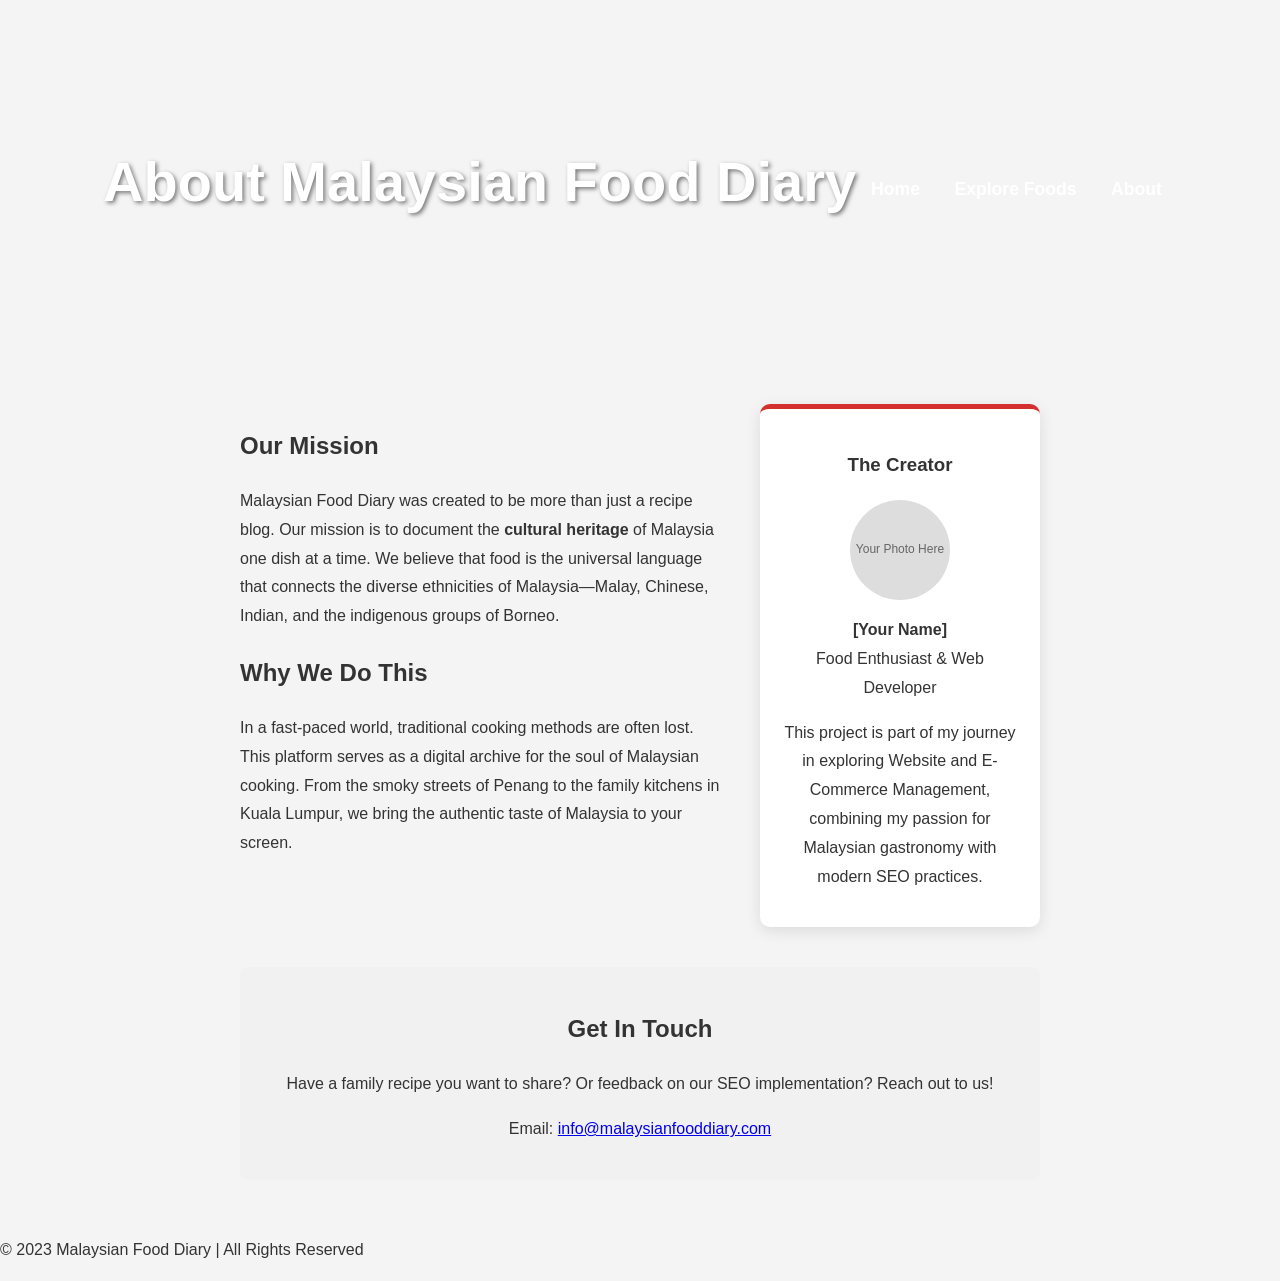
<file: about.html>
<!DOCTYPE html>
<html lang="en">
<head>
    <meta charset="UTF-8">
    <meta name="viewport" content="width=device-width, initial-scale=1.0">
    <title>About Us | The Mission of Malaysian Food Diary</title>
    <meta name="description" content="Learn about the inspiration behind Malaysian Food Diary. Our mission is to preserve and share the rich culinary heritage of Malaysia through authentic recipes.">
    
    <script async src="https://www.googletagmanager.com/gtag/js?id=G-XXXXXXXXXX"></script>
    <script>
      window.dataLayer = window.dataLayer || [];
      function gtag(){dataLayer.push(arguments);}
      gtag('js', new Date());
      gtag('config', 'G-XXXXXXXXXX');
    </script>

    <link rel="stylesheet" href="style.css">
</head>
<body>

    <header>
        <h1>About Malaysian Food Diary</h1>
        <nav>
            <a href="index.html">Home</a>
            <a href="foods.html">Explore Foods</a>
            <a href="about.html">About</a>
        </nav>
    </header>

    <main class="container">
        <section class="about-content">
            <div class="text-block">
                <h2>Our Mission</h2>
                <p>
                    Malaysian Food Diary was created to be more than just a recipe blog. 
                    Our mission is to document the <strong>cultural heritage</strong> of Malaysia 
                    one dish at a time. We believe that food is the universal language that 
                    connects the diverse ethnicities of Malaysia—Malay, Chinese, Indian, and 
                    the indigenous groups of Borneo.
                </p>
                
                <h2>Why We Do This</h2>
                <p>
                    In a fast-paced world, traditional cooking methods are often lost. 
                    This platform serves as a digital archive for the soul of Malaysian 
                    cooking. From the smoky streets of Penang to the family kitchens in 
                    Kuala Lumpur, we bring the authentic taste of Malaysia to your screen.
                </p>
            </div>

            <div class="profile-card">
                <h3>The Creator</h3>
                <div class="profile-img-placeholder">Your Photo Here</div>
                <p><strong>[Your Name]</strong><br>
                Food Enthusiast & Web Developer</p>
                <p>This project is part of my journey in exploring Website and E-Commerce Management, 
                combining my passion for Malaysian gastronomy with modern SEO practices.</p>
            </div>
        </section>

        <section class="contact-info">
            <h2>Get In Touch</h2>
            <p>Have a family recipe you want to share? Or feedback on our SEO implementation? Reach out to us!</p>
            <p>Email: <a href="mailto:info@malaysianfooddiary.com">info@malaysianfooddiary.com</a></p>
        </section>
    </main>

    <footer>
        <p>&copy; 2023 Malaysian Food Diary | All Rights Reserved</p>
    </footer>

</body>
</html>
</file>
<file: style.css>
/* General Styling */
body { font-family: 'Segoe UI', Tahoma, Geneva, Verdana, sans-serif; line-height: 1.6; color: #333; margin: 0; padding: 0; background: #f9f9f9; }
header { background: #d32f2f; color: white; padding: 2rem; text-align: center; }
nav a { color: white; margin: 0 15px; text-decoration: none; font-weight: bold; }

/* Grid Layout */
.grid { display: grid; grid-template-columns: repeat(auto-fit, minmax(250px, 1fr)); gap: 20px; padding: 20px; }
.food-card { background: white; border-radius: 8px; overflow: hidden; box-shadow: 0 4px 8px rgba(0,0,0,0.1); text-align: center; cursor: pointer; transition: 0.3s; }
.food-card:hover { transform: scale(1.05); }
.food-card img { width: 100%; height: 200px; object-fit: cover; }

/* Feedback Section */
.feedback-section { background: #eee; padding: 40px; margin-top: 20px; text-align: center; }
textarea { width: 80%; height: 100px; padding: 10px; margin-bottom: 10px; }
button { background: #d32f2f; color: white; border: none; padding: 10px 20px; cursor: pointer; }

/* Modal Styling */
.modal { display: none; position: fixed; z-index: 1; left: 0; top: 0; width: 100%; height: 100%; background-color: rgba(0,0,0,0.7); }
.modal-content { background-color: white; margin: 10% auto; padding: 20px; width: 60%; border-radius: 10px; }
.close { float: right; font-size: 28px; cursor: pointer; }
/* About Page Specifics */
.container {
    max-width: 800px;
    margin: 0 auto;
    padding: 40px 20px;
}

.about-content {
    display: flex;
    flex-wrap: wrap;
    gap: 40px;
    margin-bottom: 40px;
}

.text-block {
    flex: 2;
}

.profile-card {
    flex: 1;
    background: #fff;
    padding: 20px;
    border-radius: 10px;
    box-shadow: 0 4px 15px rgba(0,0,0,0.1);
    text-align: center;
    border-top: 5px solid #d32f2f;
}

.profile-img-placeholder {
    width: 100px;
    height: 100px;
    background: #ddd;
    border-radius: 50%;
    margin: 0 auto 15px;
    display: flex;
    align-items: center;
    justify-content: center;
    font-size: 12px;
    color: #666;
}

.contact-info {
    text-align: center;
    padding: 20px;
    background: #f1f1f1;
    border-radius: 8px;
}
/* Background and Global Styles */
body { 
    font-family: 'Segoe UI', Arial, sans-serif; 
    line-height: 1.8; 
    margin: 0; 
    padding: 0; 
    background: #f4f4f4 url('https://www.transparenttextures.com/patterns/wood-pattern.png'); /* Subtle wood texture background */
}

/* Hero Header with Background Image */
header { 
    background: url('https://images.unsplash.com/photo-1555939594-58d7cb561ad1?q=80&w=1920&auto=format&fit=crop') no-repeat center center/cover;
    height: 300px;
    display: flex;
    align-items: center;
    justify-content: center;
    position: relative;
    color: #fff;
}

.header-overlay {
    background: rgba(0, 0, 0, 0.6); /* Darkens the image so text is readable */
    width: 100%;
    height: 100%;
    display: flex;
    flex-direction: column;
    align-items: center;
    justify-content: center;
}

header h1 { font-size: 3.5rem; margin: 0; text-shadow: 2px 2px 4px rgba(0,0,0,0.5); }

nav { margin-top: 15px; }
nav a { color: #fff; text-decoration: none; margin: 0 15px; font-weight: bold; font-size: 1.1rem; border-bottom: 2px solid transparent; transition: 0.3s; }
nav a:hover { border-bottom: 2px solid #ffeb3b; }

/* Content Styling */
.intro-section { padding: 50px 10%; background: #fff; box-shadow: 0 4px 10px rgba(0,0,0,0.05); }
.intro-section h2 { color: #b71c1c; border-left: 5px solid #b71c1c; padding-left: 15px; }

/* Food Grid */
.grid { display: grid; grid-template-columns: repeat(auto-fit, minmax(220px, 1fr)); gap: 25px; padding: 40px 10%; }
.card { background: #fff; border-radius: 12px; overflow: hidden; box-shadow: 0 10px 20px rgba(0,0,0,0.1); transition: 0.3s; }
.card:hover { transform: translateY(-10px); }
.card img { width: 100%; height: 200px; object-fit: cover; }
.card h4 { padding: 15px; margin: 0; color: #333; }

/* Feedback Section */
.feedback { background: #2c3e50; color: #fff; padding: 50px 10%; text-align: center; }
textarea { width: 100%; max-width: 600px; height: 100px; border-radius: 8px; padding: 15px; margin-bottom: 10px; border: none; }
button { background: #e74c3c; color: white; border: none; padding: 12px 30px; border-radius: 25px; font-weight: bold; cursor: pointer; transition: 0.3s; }
button:hover { background: #c0392b; }
.comment-item { background: rgba(255,255,255,0.1); padding: 10px; margin: 10px auto; max-width: 600px; border-radius: 5px; text-align: left; }
</file>
